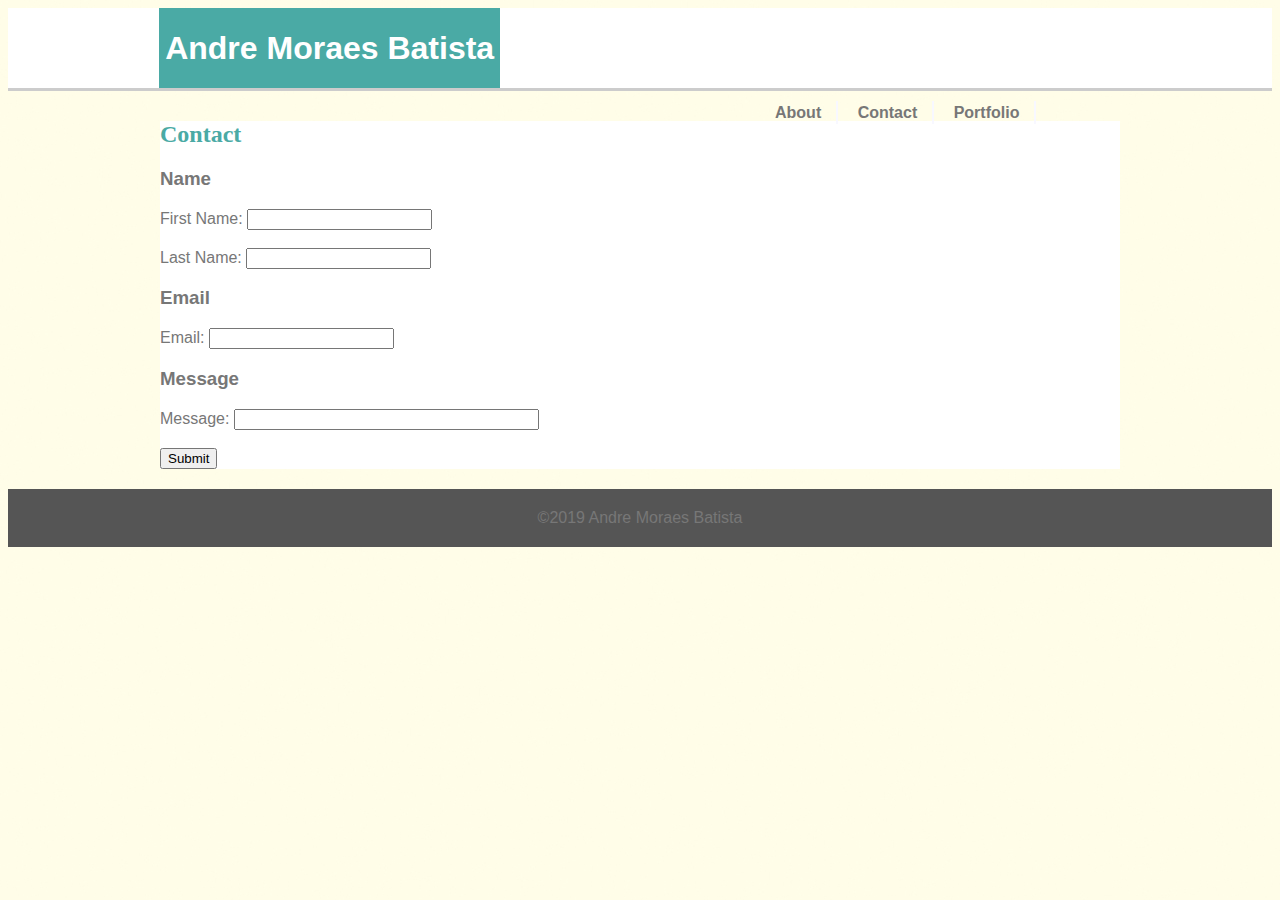
<file: contact.html>
<!DOCTYPE html>
<html lang="en">
<head>
    <meta charset="UTF-8">
    <meta name="viewport" content="width=device-width, initial-scale=1.0">
    <meta http-equiv="X-UA-Compatible" content="ie=edge">
    <title>Basic Portfolio</title>
    <link rel="stylesheet" href="Assests/CSS/style.css">
    
</head>

<!--header>Andre Moraes Batista</header-->

<body>
    <!--Use a wrapper to constrain the content-->
    <header>
        
            <h1>Andre Moraes Batista</h1>

        <div class="wrapper">  
            <!--nav tag to define navigation links, set of links being manipulated-->
                <nav>
                    <ul>
                        <!--Created an unordered list to create the nav. bar-->
                        <list><a href="index.html">About</a></list>
                        <list><a href="contact.html">Contact</a></list>
                        <list><a href="portfolio.html">Portfolio</a></list>
                    </ul>
                </nav>
        </div>

    </header>

        <div class="wrapper">
            <!--Create an ID for to manipulate it indepently-->
            <section id="block">
                <h2>Contact</h2>
                    <h3>Name</h3>
                    <form action="/action_page.php">
                       First Name: <input type="text" name="JohnSmith"></br>
                       <br>
                       Last Name: <input type="text" name="Janedoe"><br>
                        
                      </form>
                    <h3>Email</h3>
                        Email: <input type="text" name="email"><br>
                    <h3>Message</h3>
                        Message: <input type="text" name="Message" size="35"><br>
                        <br>
                    <input type="submit" value="Submit" size>
               
            </section>
        
        </div>
        <!--anything below float will go back to normal with clearfix, used to force a break in the page-->
        <div class="clearfix"></div>

        <footer>
            <!--code for copyright symbol-->
            &copy;2019 Andre Moraes Batista

        </footer>
</body>
</html>
        

</body>
</html>
</file>
<file: Assests/CSS/style.css>
/* the * is a common technique, used as a universal selector encompassing all elements included */
* {
    Box-sizing: border-box;

}

header {
    font-weight: bold;
    background: white;
    border-bottom: 3px solid #ccc;
    margin-bottom: 30px;
    width: 100;
    font-family: Arial, Helvetica, sans-serif;
    
    
   /* font-weight: bold;
    border-bottom: solid #cccccc;
    font-family: Georgia, 'Times New Roman', Times, serif;
    background-color: white;
    margin: 0px 0px 38px 0px;
    display: inline-block;
    width: 100;*/
    
    

    
}

/* writing in the body allows all your elements to be uniform, unless indicated otherwise*/
body {
  
    Background-image: url("../Images/Kream.jpg");
    background-repeat: repeat;
   /* Can also shorthand it out.
    background: url('../Images/Kream.jpg') repeat;*/
    
    Background-color: #4aaaa5;
    color: #777777;
    font-family: Arial, Helvetica, sans-serif;
    overflow: auto
    
    
}
h1 {
    color: white;
    background-color: #4aaaa5;
    width: 27%;
    line-height: 80px;
    text-align: center;
    margin: 0 151px;
    

}
/* influences all headings listed, except the main heading, to follow uniform font*/
h2 {
        font-family: Georgia, 'Times New Roman', Times, serif;
        color: #4aaaa5;
        
}

/*contains everything inside this wrapper class*/
.wrapper{
    width: 960px;
    margin: 0 auto;
    background-color: white;
    
    
}
/*manipulate the navigator tool bar, this will allow us to float and adjust/align the text in the nav bar*/
nav{
    width: 400px;
    float: right;
    align-content: center; 
    display: inline-block;
    
}

/* specifying lists that are contained inside the unordered list that are contained inside a nav tag <nav> labeled with a*/
Nav a{
    color: #777777;
    font-size: 16px;
    padding: 3px 15px;
    text-decoration: none;
    border-right: 2px solid ghostwhite;
    
}
footer {
    background: #555555;
    margin: 0 auto;
    text-align: center;
    padding: 20px;
    margin-top: 20px;
}
</file>
